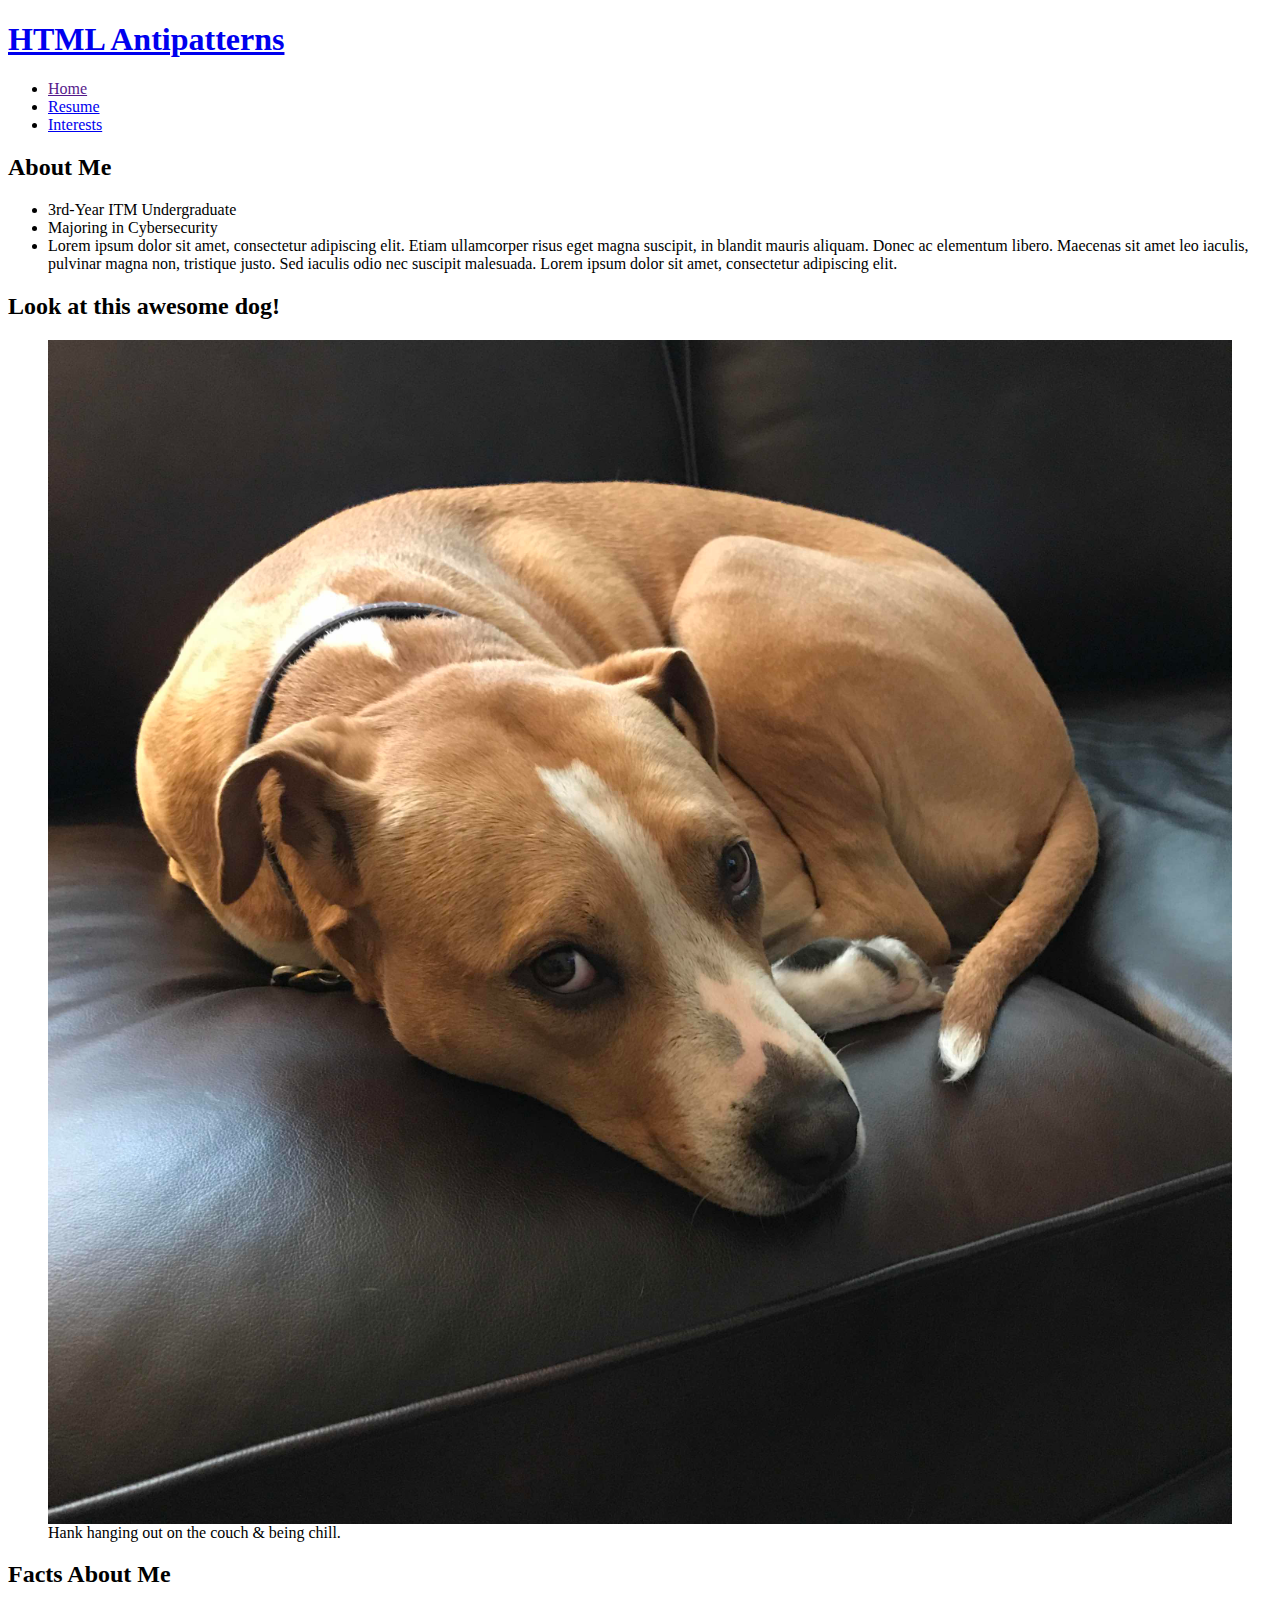
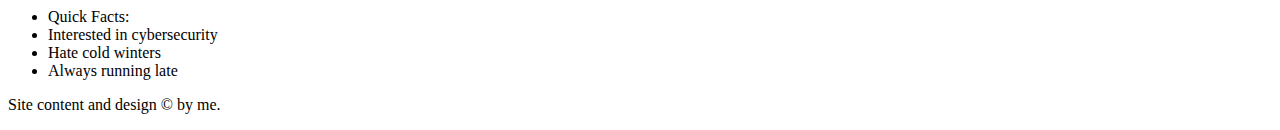
<file: pp-02/index.html>
<!DOCTYPE html>
<html id="home" lang="en">
<head>
  <!--Hint: avoid decorative punctuation marks in <title> tags -->
  <title>HTML Antipatterns: Never Do These Things</title>
  <!--Hint: Don't add extra space around `=` signs in attribute-value pairs-->
  <meta charset="utf-8" />
  <meta name="viewport" content="width=device-width,initial-scale=1.0,shrink-to-fit=no" />
  <link rel="stylesheet" href="screen.css" />
</head>
<body>
  <header id="header">
    <h1 id="site-heading">
      <a href="http://example.com/index.html" rel="home">HTML Antipatterns</a>
    </h1>
    <nav id="navigation">
      <!--Hint: Match navigation labels with memorable paths/URLs-->
      <ul id="nav-bar">
        <li><a href="">Home</a></li>
        <li><a href="my-resume/">Resume</a></li>
        <li><a href="interests/">Interests</a></li>
      </ul>
    </nav>
  </header>
  <!--Hint: Watch for duplicate and non-semantic classes and IDs-->
  <main id="content">
    <article id="primary">
      <h2>About Me</h2>
      <ul class="school-info">
        <li class="school-year">3rd-Year ITM Undergraduate</li>
        <li class="school-major">Majoring in Cybersecurity</li>
        <li class="school-desc">
          Lorem ipsum dolor sit amet, consectetur adipiscing elit. Etiam ullamcorper risus eget
          magna suscipit, in blandit mauris aliquam. Donec ac elementum libero. Maecenas sit amet
          leo iaculis, pulvinar magna non, tristique justo. Sed iaculis odio nec suscipit malesuada.
          Lorem ipsum dolor sit amet, consectetur adipiscing elit.
        </li>
      </ul>
    </article>
    <!--Hint: Watch formatting, spacing, and tag completeness-->
    <article id="my-dog">
      <h2>Look at this awesome dog!</h2>
      <figure class="figure-photo">
        <img src="img/hank.jpg" alt="Photo of Hank" />
        <figcaption>
          Hank hanging out on the couch &amp; being chill.
        </figcaption>
      </figure>
    </article>
  </main>

  <aside id="supporting">
    <h2>Facts About Me</h2>
    <!--Hint: Don't repeat classes on all inner elements that share a common parent-->
    <ul class="facts-list">
      <li class="facts-head">Quick Facts:</li>
      <li>Interested in cybersecurity</li>
      <li>Hate cold winters</li>
      <li>Always running late</li>
    </ul>
  </aside>
  <footer id="footer">
    <p>Site content and design &copy; by me.</p>
  </footer>
</body>
</html>
</file>
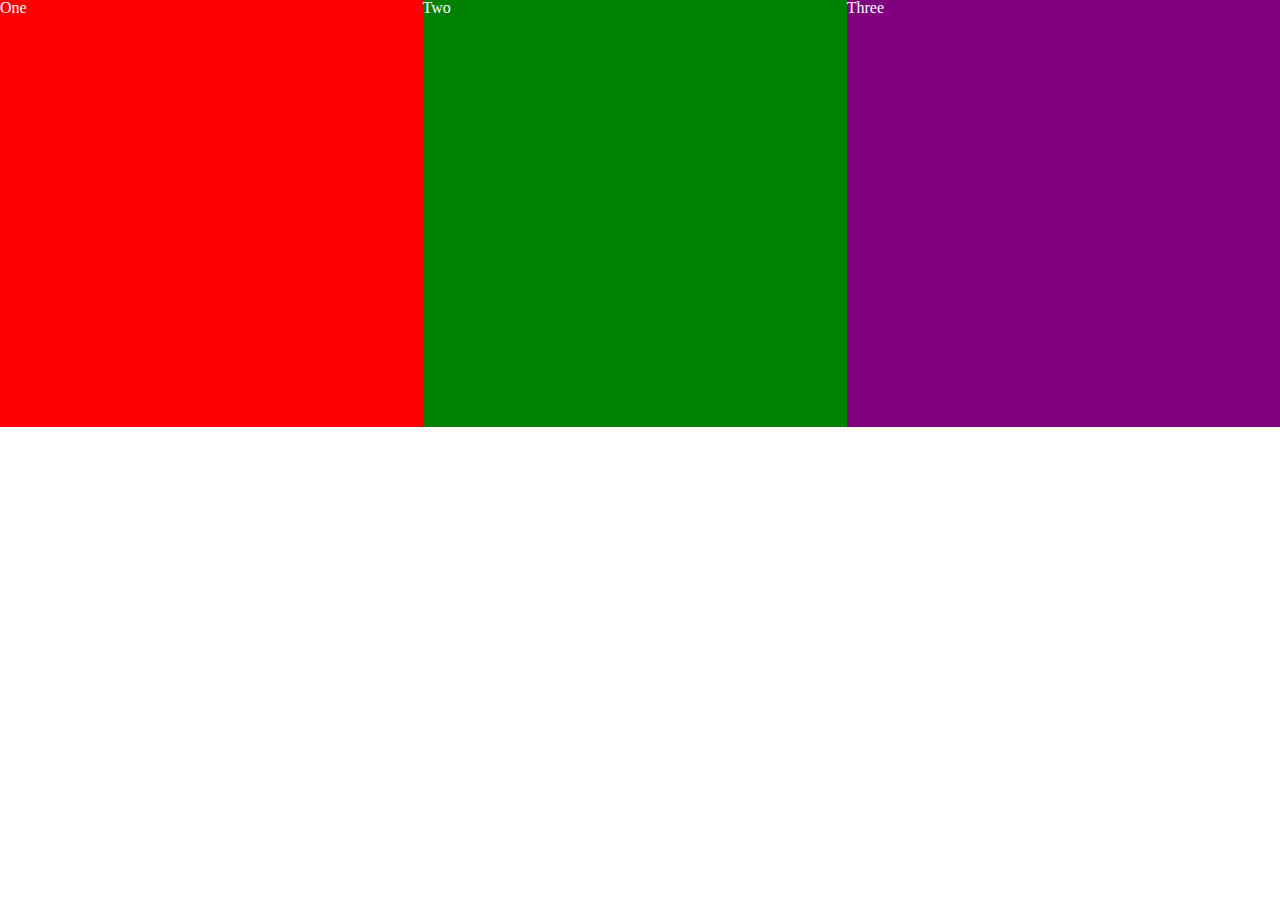
<file: pp-03/index.html>
<!DOCTYPE html>
<html lang="en">
  <head>
    <title>Production Problem 03: CSS Flexbox</title>
    <meta charset="utf-8" />
    <meta name="viewport" content="width=device-width,initial-scale=1.0,shrink-to-fit=no" />
    <link rel="stylesheet" media="screen" href="screen.css" />
  </head>
  <body>
    <main id="content">
      <section id="three">
        <h2>Three</h2>
      </section>
      <section id="two">
        <h2>Two</h2>
      </section>
      <section id="one">
        <h2>One</h2>
      </section>
    </main>
  </body>
</html>
</file>
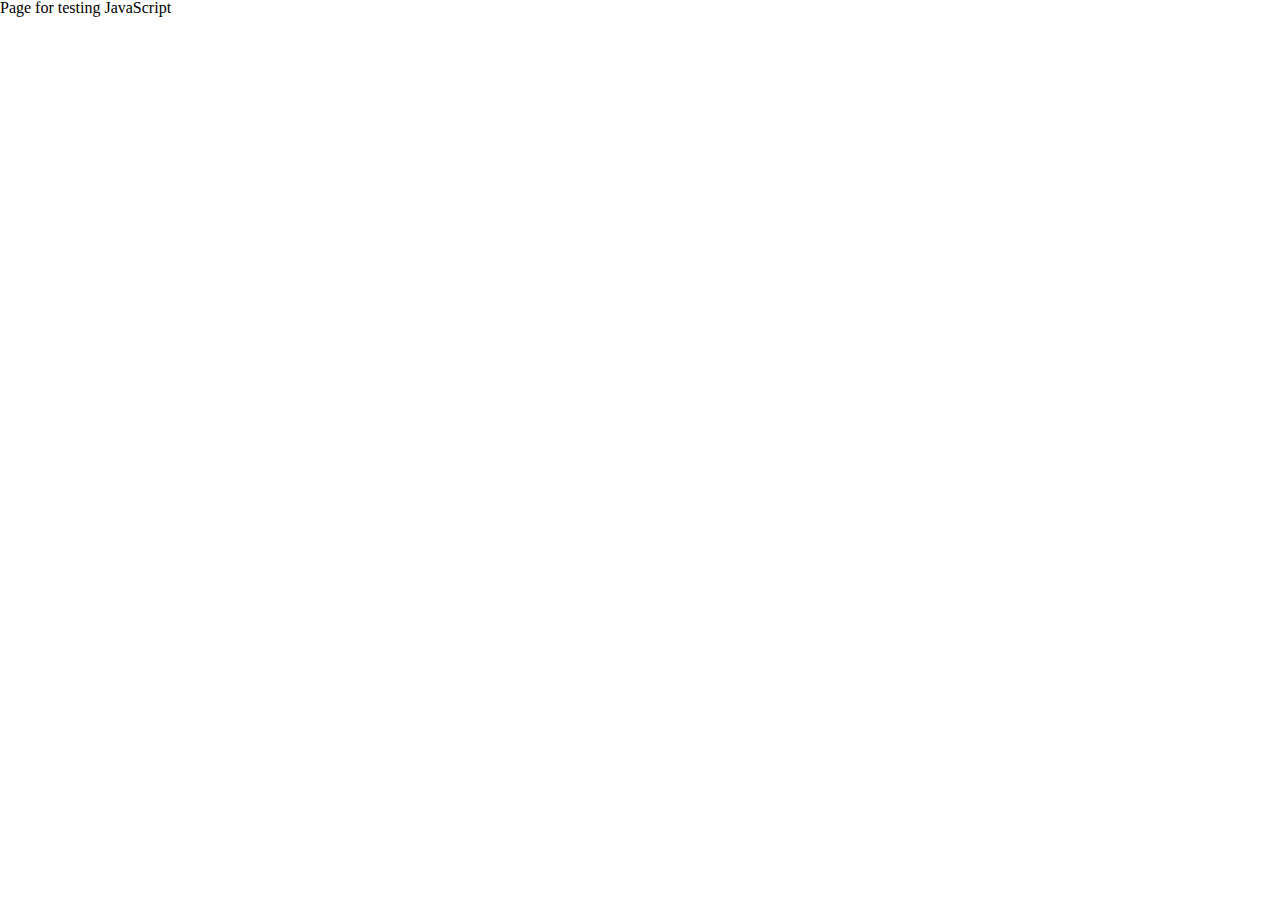
<file: pp-04/index.html>
<!DOCTYPE html>
<html lang="en" class="nojs">
<head>
  <title>JavaScript</title>
  <meta charset="utf-8" />
  <meta name="viewport" content="width=device-width,initial-scale=1.0,shrink-to-fit=no" />
  <link rel="stylesheet" media="screen" href="css/screen.css" /></head>
<body>
  <pre id="output">Page for testing JavaScript</pre>
  <script src="https://ajax.googleapis.com/ajax/libs/jquery/3.1.1/jquery.min.js"></script>
  <script src="site.js"></script>
</body>
</html>
</file>
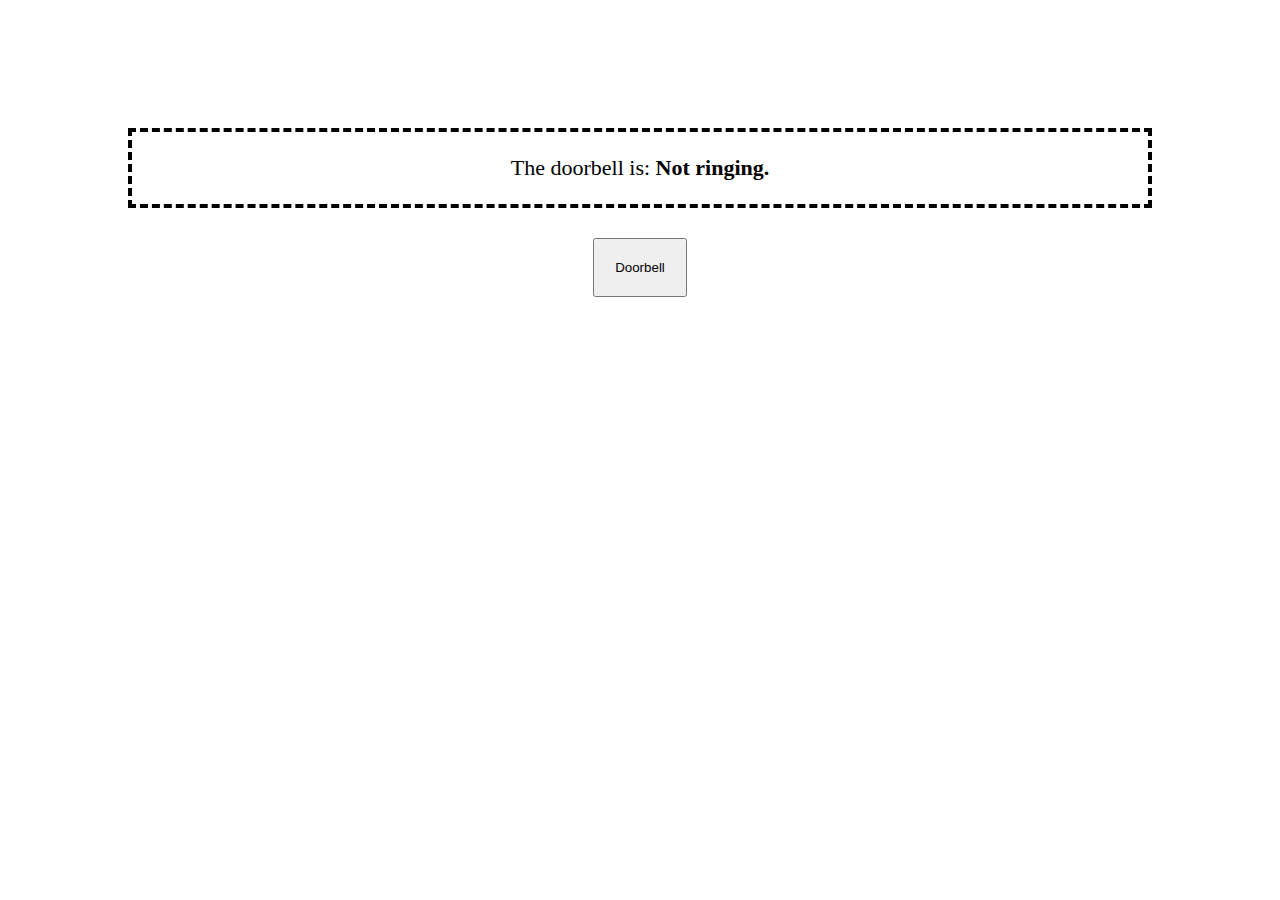
<file: pp-05/index.html>
<!DOCTYPE html>
<html lang="en" class="no-js">
<head>
  <title>Unobtrusive JavaScript</title>
  <meta charset="utf-8" />
  <meta name="viewport" content="width=device-width,initial-scale=1.0,shrink-to-fit=no" />
  <link rel="stylesheet" media="screen" href="css/screen.css" /></head>
<body>
  <main id="content">
    <!-- Status message -->
    <p class="hide" id="status-message">
      The doorbell is: <strong id="status">Not ringing.</strong>
    </p>

    <!-- Audio player for no-js users -->
    <audio id="doorbell-auplayer" controls="controls">
      Your browser does not support the audio element.
      <source src="media/doorbell.mp3" type="audio/mpeg" />
      <source src="media/doorbell.ogg" type="audio/ogg" />
    </audio>

    <!-- Doorbell for JS users -->
    <p class="hide" id="doorbell">Ring Doorbell</p>
  </main>

  <!-- Scripts -->
  <script src="https://ajax.googleapis.com/ajax/libs/jquery/3.1.1/jquery.min.js"></script>
  <script src="site.js"></script>
</body>
</html>
</file>
<file: pp-02/screen.css>
img {
  display: block;
  max-width: 100%;
}
</file>
<file: pp-03/screen.css>
/* http://meyerweb.com/eric/tools/css/reset/
   v2.0 | 20110126
   License: none (public domain)
*/
/* stylelint-disable */
/* Keep reset CSS to one minified line */
a,abbr,acronym,address,applet,article,aside,audio,b,big,blockquote,body,canvas,caption,center,cite,code,dd,del,details,dfn,div,dl,dt,em,embed,fieldset,figcaption,figure,footer,form,h1,h2,h3,h4,h5,h6,header,hgroup,html,i,iframe,img,ins,kbd,label,legend,li,mark,menu,nav,object,ol,output,p,pre,q,ruby,s,samp,section,small,span,strike,strong,sub,summary,sup,table,tbody,td,tfoot,th,thead,time,tr,tt,u,ul,var,video{margin:0;padding:0;border:0;font:inherit;vertical-align:baseline}article,aside,details,figcaption,figure,footer,header,hgroup,main,menu,nav,section{display:block}body{line-height:1}ol,ul{list-style:none}blockquote,q{quotes:none}blockquote:after,blockquote:before,q:after,q:before{content:'';content:none}table{border-collapse:collapse;border-spacing:0}
/* stylelint-enable */

/* ===== BASE STYLES ===== */

/* ==== MODULAR & LAYOUT STYLES ==== */
#content {
  display: flex;
  flex-flow: row wrap;
}

#three,
#two,
#one {
  flex: 1 100%;
  height: 100vw;
  color: white;
}

#three {
  order: 3;
  background-color: purple;
}

#two {
  order: 2;
  background-color: green;
}

#one {
  order: 1;
  background-color: red;
}

/* The linter complains about the min-width value in pixels,
   but we need to use pixels to express the real resolution
   of the device.*/

@media screen and (min-width: 600px) {
  #one, #two {
    flex: 1 auto;
    height: 50vw;
  }
}

@media screen and (min-width: 800px) {
  #one, #two, #three {
    height: 33.333vw;
  }
  #three {
    flex: 1 auto;
  }
}
</file>
<file: pp-04/css/screen.css>
/* http://meyerweb.com/eric/tools/css/reset/
   v2.0 | 20110126
   License: none (public domain)
*/
/* stylelint-disable*/
a,abbr,acronym,address,applet,article,aside,audio,b,big,blockquote,body,canvas,caption,center,cite,code,dd,del,details,dfn,div,dl,dt,em,embed,fieldset,figcaption,figure,footer,form,h1,h2,h3,h4,h5,h6,header,hgroup,html,i,iframe,img,ins,kbd,label,legend,li,mark,menu,nav,object,ol,output,p,pre,q,ruby,s,samp,section,small,span,strike,strong,sub,summary,sup,table,tbody,td,tfoot,th,thead,time,tr,tt,u,ul,var,video{margin:0;padding:0;border:0;font:inherit;vertical-align:baseline}article,aside,details,figcaption,figure,footer,header,hgroup,main,menu,nav,section{display:block}html{line-height:1}body{line-height:inherit}ol,ul{list-style:none}blockquote,q{quotes:none}blockquote:after,blockquote:before,q:after,q:before{content:'';content:none}table{border-collapse:collapse;border-spacing:0}
/* stylelint-enable */

/* ===== BASE STYLES ===== */


img {
  display: block;
  max-width: 100%;
}

/* ===== LAYOUT STYLES ===== */


/* ===== MODULAR STYLES ===== */


/* ===== STATE STYLES ===== */
</file>
<file: pp-05/css/screen.css>
/* http://meyerweb.com/eric/tools/css/reset/
   v2.0 | 20110126
   License: none (public domain)
*/
/* stylelint-disable */
a,abbr,acronym,address,applet,article,aside,audio,b,big,blockquote,body,canvas,caption,center,cite,code,dd,del,details,dfn,div,dl,dt,em,embed,fieldset,figcaption,figure,footer,form,h1,h2,h3,h4,h5,h6,header,hgroup,html,i,iframe,img,ins,kbd,label,legend,li,mark,menu,nav,object,ol,output,p,pre,q,ruby,s,samp,section,small,span,strike,strong,sub,summary,sup,table,tbody,td,tfoot,th,thead,time,tr,tt,u,ul,var,video{margin:0;padding:0;border:0;font:inherit;vertical-align:baseline}article,aside,details,figcaption,figure,footer,header,hgroup,main,menu,nav,section{display:block}html,.stylelint{line-height:1}body,.stylelint{line-height:inherit}ol,ul,.stylelint{list-style:none}blockquote,q{quotes:none}blockquote:after,blockquote:before,q:after,q:before{content:'';content:none}table{border-collapse:collapse;border-spacing:0}
/* stylelint-enable */

/* ===== BASE STYLES ===== */
html {
  font-size: 1.375em;
}

body {
  padding: 10%;
  text-align: center;
}

audio, p {
  margin-bottom: 1.375em;
}

img,
video,
audio {
  display: block;
  max-width: 100%;
}

strong {
  font-weight: bold;
}

/* ===== LAYOUT STYLES ===== */
#status-message {
  padding: 1.125em;
  border: 0.1875em dashed black;
}

#doorbell {
  padding: 1.5em;
}

/* ===== MODULAR STYLES ===== */


/* ===== STATE STYLES ===== */
.hide {
  display: none;
}
</file>
